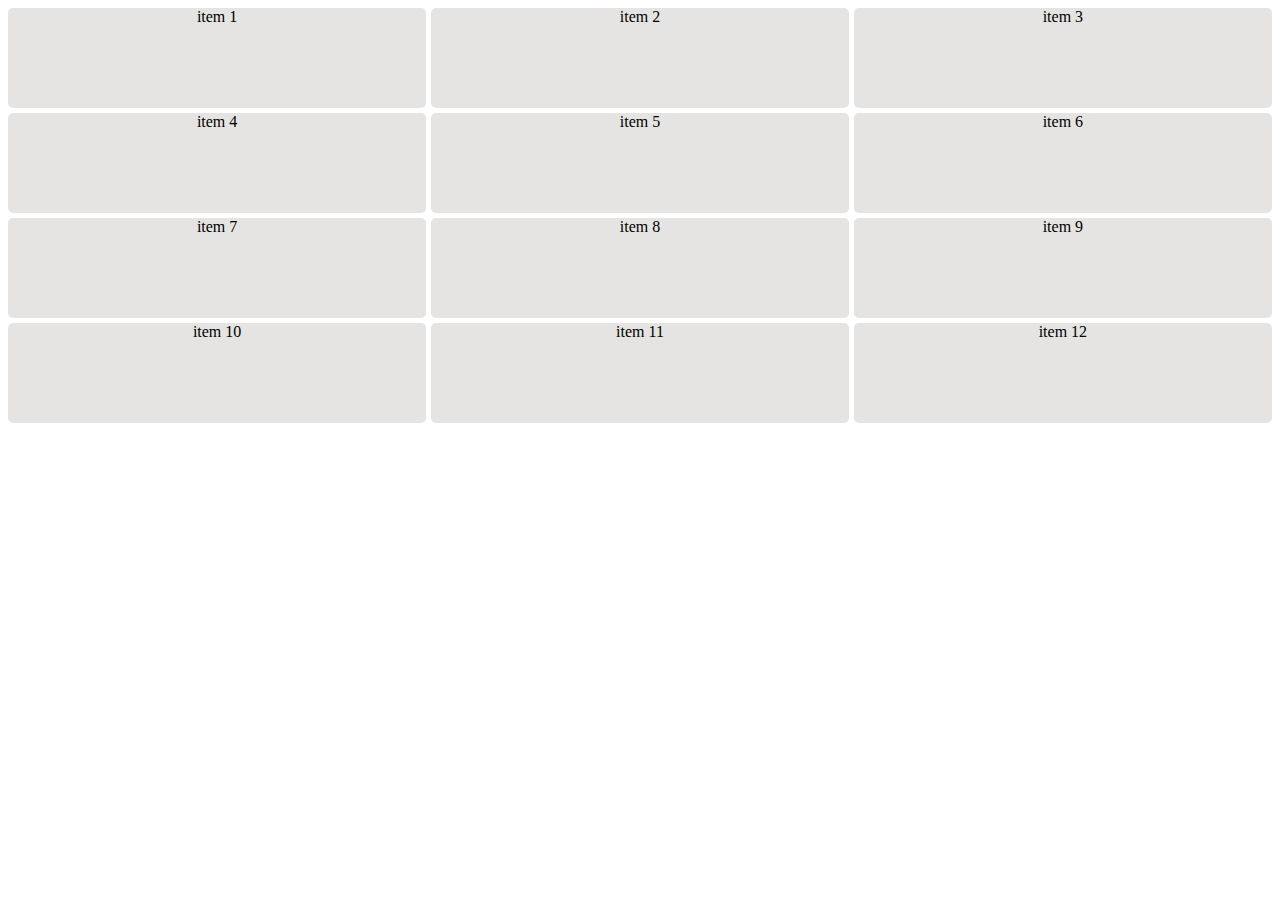
<file: grid/index.html>
<html lang="en">
<head>
    <meta charset="UTF-8">
    <meta name="viewport" content="width=device-width, initial-scale=1.0">
    <link rel="stylesheet" href="./style.css">
    <title>Document</title>
</head>
<body>
    <div class="grid-container">
        <div class="grid-item">item 1</div>
        <div class="grid-item">item 2</div>
        <div class="grid-item">item 3</div>
        <div class="grid-item">item 4</div>
        <div class="grid-item">item 5</div>
        <div class="grid-item">item 6</div>
        <div class="grid-item">item 7</div>
        <div class="grid-item">item 8</div>
        <div class="grid-item">item 9</div>
        <div class="grid-item">item 10</div>
        <div class="grid-item">item 11</div>
        <div class="grid-item">item 12</div>
    </div>
</body>
</html>
</file>
<file: grid/style.css>
.grid-container{
    display: grid;
    grid-template-columns: auto auto auto;
    gap: 5px;
}
.grid-item{
    height: 100px;
    background-color: #E5E4E2;
    border-radius: 5px;
    text-align: center;
}
</file>
